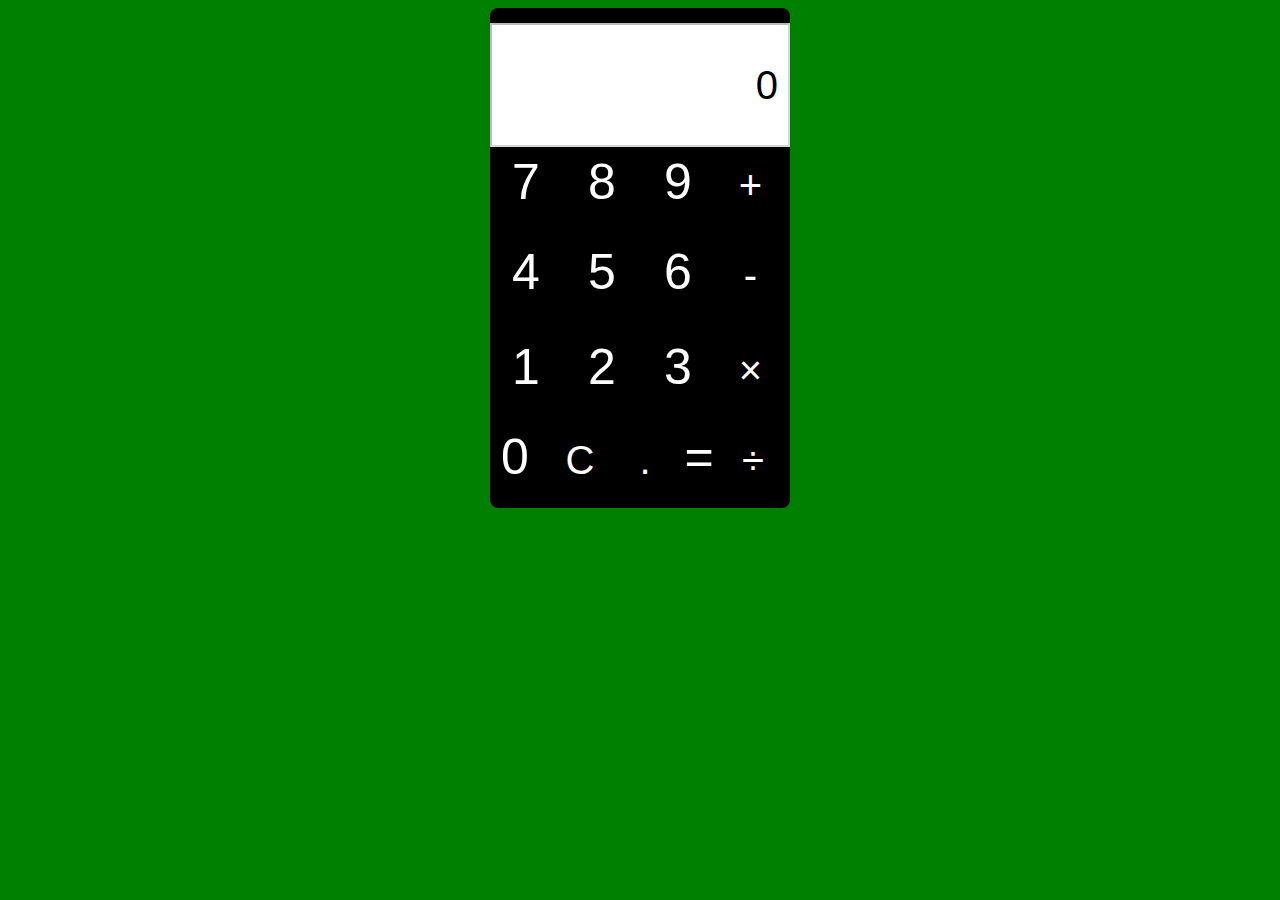
<file: index.html>
<!DOCTYPE html>
<html lang="en">
<head>
    <meta charset="UTF-8">
    <meta name="viewport" content="width=device-width, initial-scale=1.0">
    <meta http-equiv="X-UA-Compatible" content="ie=edge">
    <title>Calculator App</title>
    <link rel="stylesheet" a href="calc.css" type="text/css">
</head>
<body>
    <div id="container">
        <input id="display" type="text" value="" disabled/>
        <div id="keys">            
            <div id="pads">
                <button id="N7" class="digit" value="7">7</button>
                <button id="N8" class="digit" value="8">8</button>
                <button id="N9" class="digit" value="9">9</button>
                <button class="operator" value="+" id="plus">+</button>
            </div>
            <div id="pads2">
                <button id="N4" class="digit" value="4">4</button>
                <button id="N5" class="digit" value="5">5</button>
                <button id="N6" class="digit" value="6">6</button>
                <button class="operator" value="-" id="minus">-</button>
            </div>
            <div id="pads3">
                <button id="N1" class="digit" value="1">1</button>
                <button id="N2" class="digit" value="2">2</button>
                <button id="N3" class="digit" value="3">3</button>
                <button class="operator" value="*" id="multiply">&times;</button>
            </div>
            <div id="pads4">
                <button id="N0" class="digit" value="0">0</button>
                <button id="clear" class="clear" value="all-clear">C</button>
                <button class="decimal" value="."id="decimal">.</button>
                <button class="operator" value="=" id="equal">=</button>
                <button class="operator" value="/" id="divide">&divide;</button>
            </div>
        </div>
        
    </div>

    <script src="calc.js" type="text/javascript"></script>
</body>
</html>
</file>
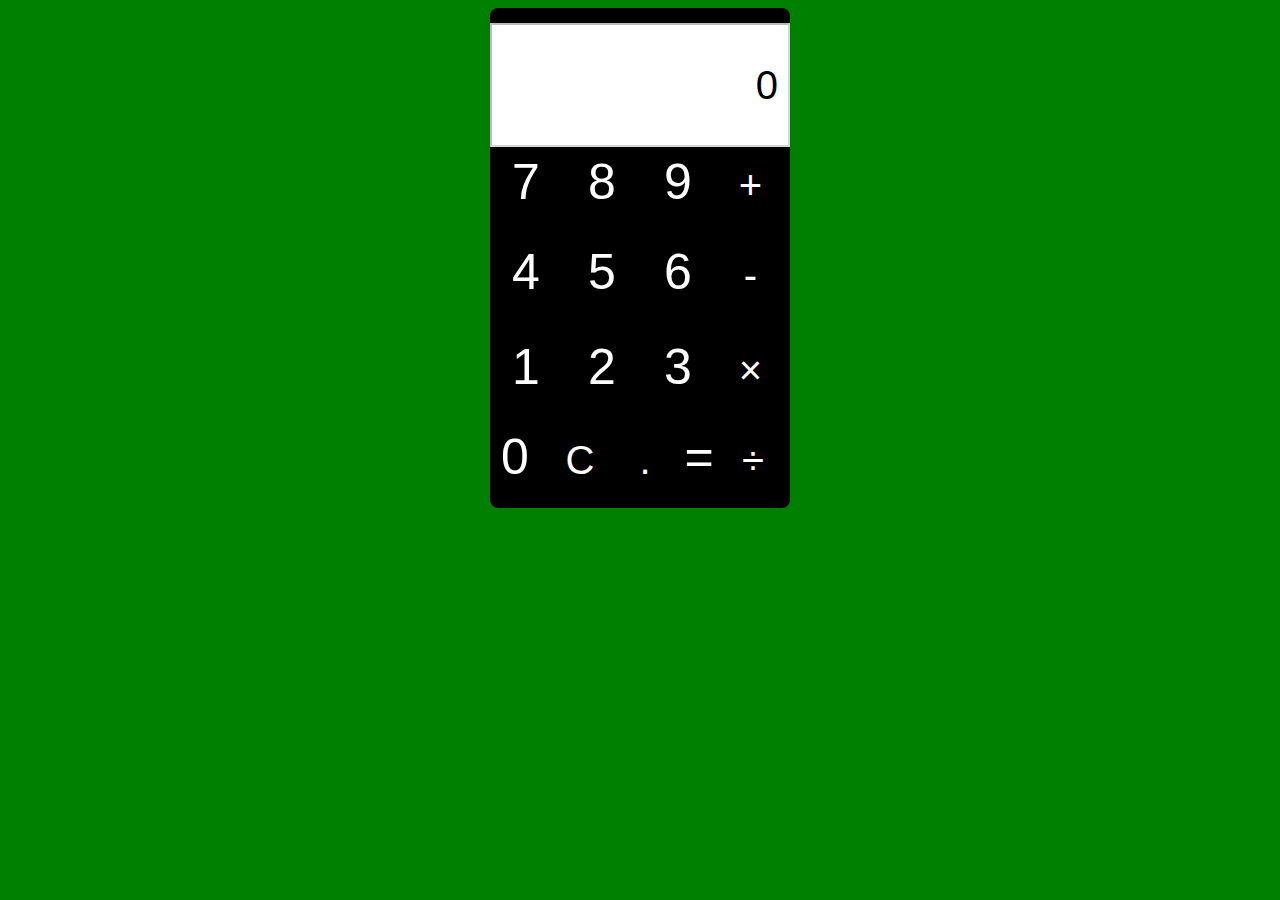
<file: calc.html>
<!DOCTYPE html>
<html lang="en">
<head>
    <meta charset="UTF-8">
    <meta name="viewport" content="width=device-width, initial-scale=1.0">
    <meta http-equiv="X-UA-Compatible" content="ie=edge">
    <title>Calculator App</title>
    <link rel="stylesheet" a href="calc.css" type="text/css">
</head>
<body>
    <div id="container">
        <input id="display" type="text" value="" disabled/>
        <div id="keys">            
            <div id="pads">
                <button id="N7" class="digit" value="7">7</button>
                <button id="N8" class="digit" value="8">8</button>
                <button id="N9" class="digit" value="9">9</button>
                <button class="operator" value="+" id="plus">+</button>
            </div>
            <div id="pads2">
                <button id="N4" class="digit" value="4">4</button>
                <button id="N5" class="digit" value="5">5</button>
                <button id="N6" class="digit" value="6">6</button>
                <button class="operator" value="-" id="minus">-</button>
            </div>
            <div id="pads3">
                <button id="N1" class="digit" value="1">1</button>
                <button id="N2" class="digit" value="2">2</button>
                <button id="N3" class="digit" value="3">3</button>
                <button class="operator" value="*" id="multiply">&times;</button>
            </div>
            <div id="pads4">
                <button id="N0" class="digit" value="0">0</button>
                <button id="clear" class="clear" value="all-clear">C</button>
                <button class="decimal" value="."id="decimal">.</button>
                <button class="operator" value="=" id="equal">=</button>
                <button class="operator" value="/" id="divide">&divide;</button>
            </div>
        </div>
        
    </div>

    <script src="calc.js" type="text/javascript"></script>
</body>
</html>
</file>
<file: calc.css>
/* *{
    background-color: blueviolet;
} */

body{
    background: green; 
}

#container{
    background-color: black;
    width: 300px;
    Margin: 0 auto;
    /* text-align: right; */
    height: 500px;
    border-radius: 8px;
    position: relative;
}

#display{
    width: 276px;
    height: 100px;
    text-align: right;
    padding: 10px;
    background-color: white;
    color: black;
    font-size: 40px;
    position: absolute;

    top: 3%;
}

#pads{
    position: absolute;
    top: 25%;
}

#N7{
    margin: 0;
    width: 72px;
    height: 98px;
    color:white;
    background: transparent;
    outline: none;
    border: 0;
    font-size: 50px;
}

#N8{
    margin: 0;
    width: 72px;
    height: 98px;
    color:white;
    background: transparent;
    outline: none;
    border: 0;
    font-size: 50px;
}
#N9{
    margin: 0;
    width: 72px;
    height: 98px;
    color:white;
    background: transparent;
    outline: none;
    border: 0;
    font-size: 50px;
}
#plus{
    margin: 0;
    width: 65px;
    height: 98px;
    color:white;
    background: transparent;
    outline: none;
    border: 0;
    font-size: 40px;
}
#pads2{
    position: absolute;
    top: 43%;
}

#N4{
    margin: 0;
    width: 72px;
    height: 98px;
    color:white;
    background: transparent;
    outline: none;
    border: 0;
    font-size: 50px;
}

#N5{
    margin: 0;
    width: 72px;
    height: 98px;
    color:white;
    background: transparent;
    outline: none;
    border: 0;
    font-size: 50px;
}
#N6{
    margin: 0;
    width: 72px;
    height: 98px;
    color:white;
    background: transparent;
    outline: none;
    border: 0;
    font-size: 50px;
}
#minus{
    margin: 0;
    width: 65px;
    height: 98px;
    color:white;
    background: transparent;
    outline: none;
    border: 0;
    font-size: 40px;
}

#pads3{
    position: absolute;
    top: 62%;
}

#N1{
    margin: 0;
    width: 72px;
    height: 98px;
    color:white;
    background: transparent;
    outline: none;
    border: 0;
    font-size: 50px;
}

#N2{
    margin: 0;
    width: 72px;
    height: 98px;
    color:white;
    background: transparent;
    outline: none;
    border: 0;
    font-size: 50px;
}
#N3{
    margin: 0;
    width: 72px;
    height: 98px;
    color:white;
    background: transparent;
    outline: none;
    border: 0;
    font-size: 50px;
}
#multiply{
    margin: 0;
    width: 65px;
    height: 98px;
    color:white;
    background: transparent;
    outline: none;
    border: 0;
    font-size: 40px;
}

#pads4{
    position: absolute;
    top: 80%;
}

#clear{
    margin: 0;
    width: 72px;
    height: 98px;
    color:white;
    background: transparent;
    outline: none;
    border: 0;
    font-size: 40px;
}

#N0{
    margin: 0;
    padding: 5px;
    width: 50px;
    height: 98px;
    color:white;
    background: transparent;
    outline: none;
    border: 0;
    font-size: 50px;
}
#equal{
    margin: 0;
    width: 50px;
    height: 98px;
    color:white;
    background: transparent;
    outline: none;
    border: 0;
    font-size: 50px;
}
#divide{
    margin: 0;
    width: 50px;
    height: 98px;
    color:white;
    background: transparent;
    outline: none;
    border: 0;
    font-size: 40px;
}
#decimal{
    margin: 0;
    width: 50px;
    height: 98px;
    color:white;
    background: transparent;
    outline: none;
    border: 0;
    font-size: 40px;
}
</file>
